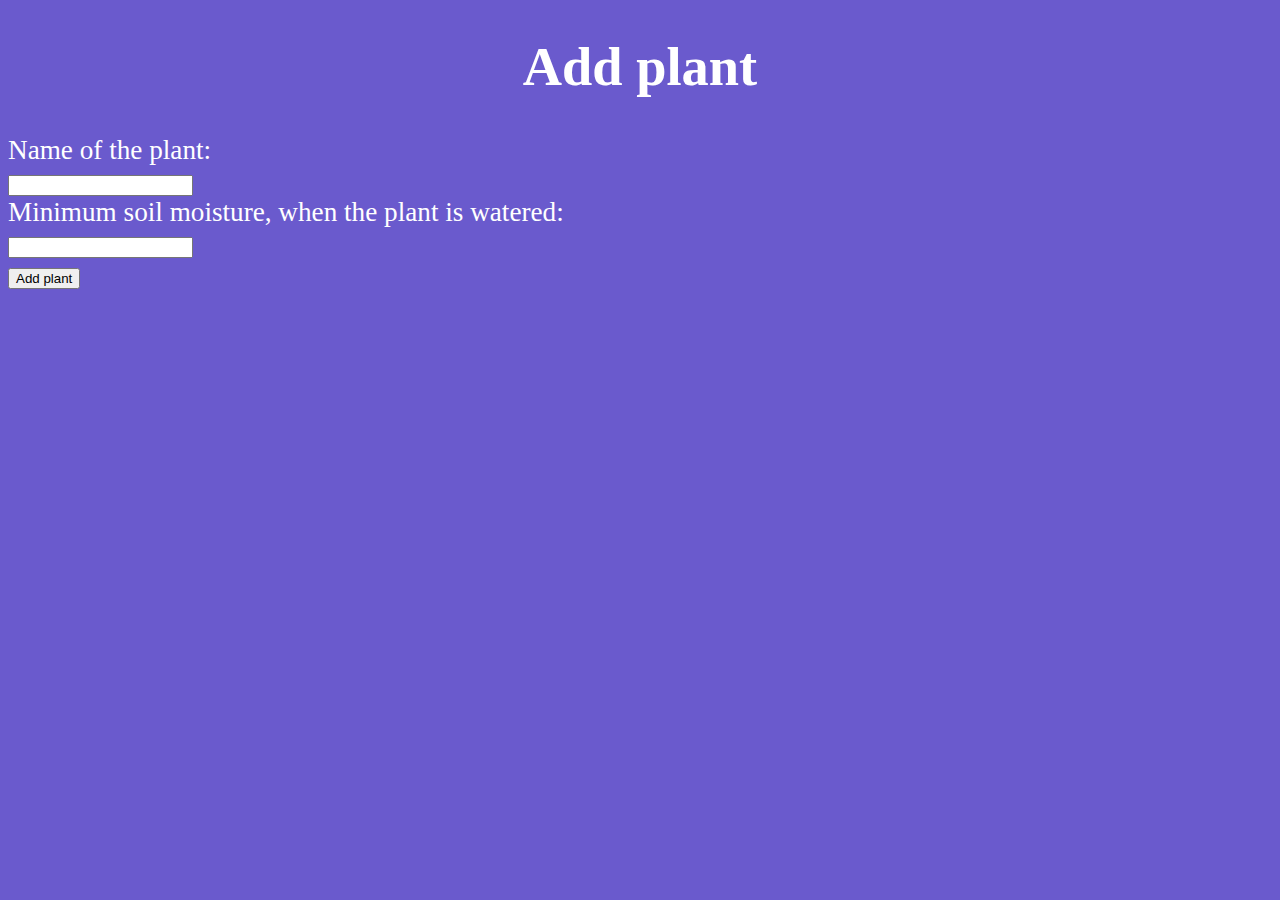
<file: addPlantForm.html>
<!DOCTYPE html>
<html lang="en" dir="ltr">
  <head>
    <meta charset="utf-8">
    <title>Add plant</title>
    <link rel="stylesheet" href="css/style.css">
  </head>
  <body>
    <h1>Add plant</h1>
    <form action="/addPlantDb" method="post">
        Name of the plant:<br>
        <input type="text" name="plantName">
        <br>Minimum soil moisture, when the plant is watered:<br>
        <input type="text" name="wateredSoilMoisture">
        <br>
        <input type="submit" value="Add plant">
    </form>
  </body>
</html>
</file>
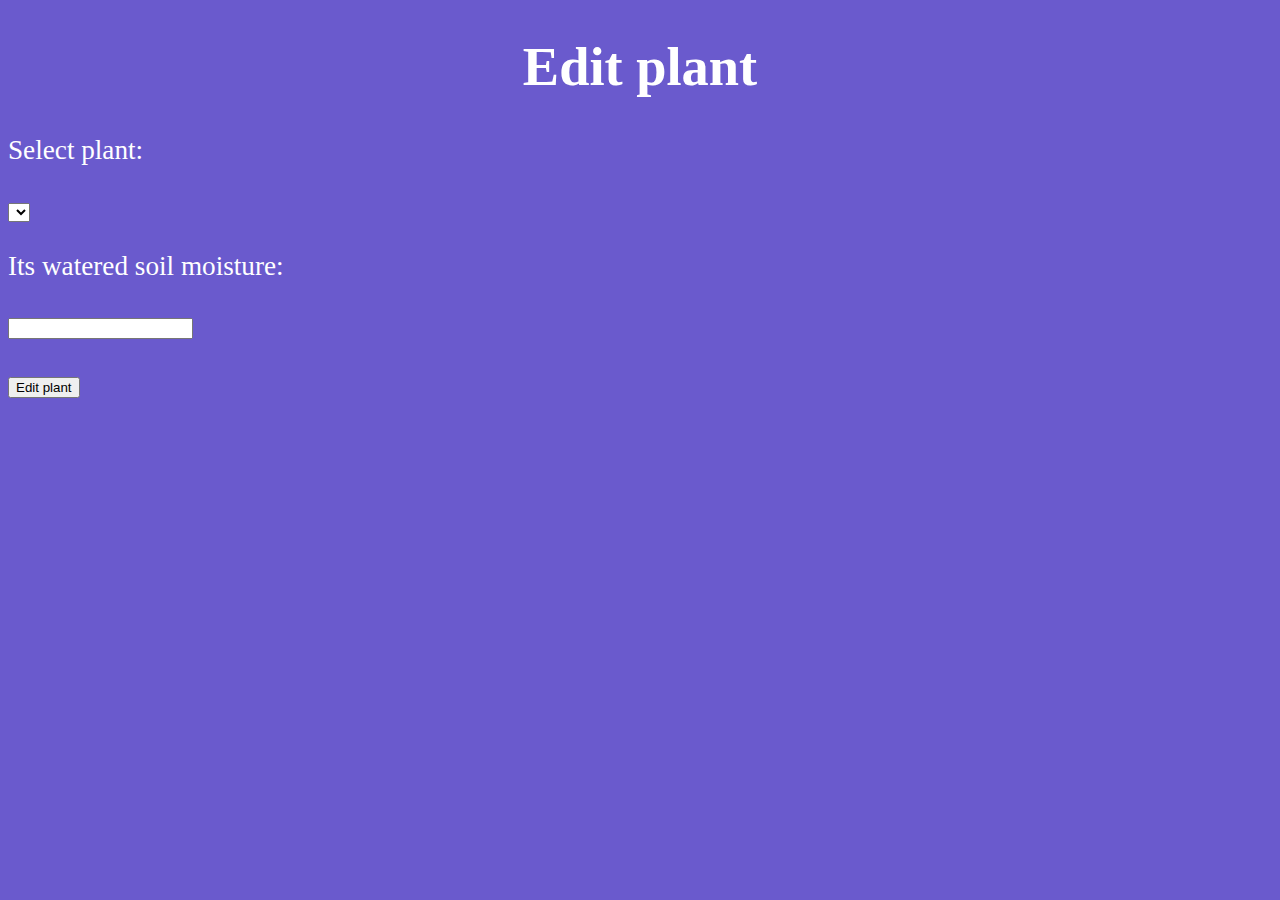
<file: editPlantForm.html>
<!DOCTYPE html>
<html lang="en" dir="ltr">
<head>
    <meta charset="utf-8">
    <title>Edit plant</title>
    <link rel="stylesheet" href="css/style.css">
</head>
<body>
<h1>Edit plant</h1>
<form action="/editPlantDb" method="post">
    <p>Select plant: </p>

    <select name="plantsList">
        {{ . }}
    </select>
    <p>Its watered soil moisture: </p>

    <input type="text" name="wateredSoilMoisture">

    <p></p>

    <input type="submit" value="Edit plant">
</form>
</body>
</html>
</file>
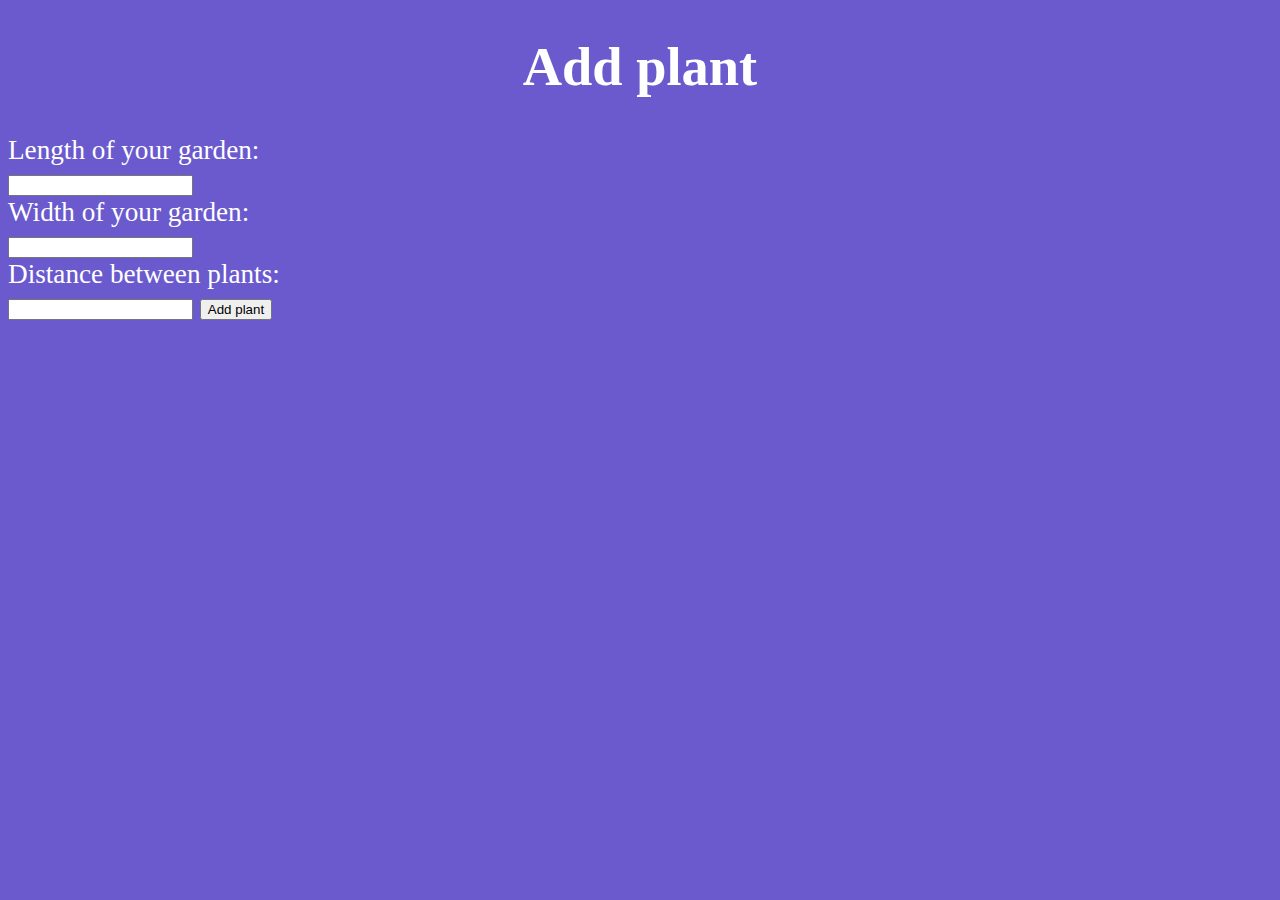
<file: gardenSettingsForm.html>
<!DOCTYPE html>
<html lang="en" dir="ltr">
<head>
    <meta charset="utf-8">
    <title>Set dimensions of your garden</title>
    <link rel="stylesheet" href="css/style.css">
</head>
<body>
<h1>Add plant</h1>
<form action="/addPlantDb" method="post">
    Length of your garden:<br>
    <input type="text" name="gardenLength">
    <br>Width of your garden:<br>
    <input type="text" name="gardenWidth">
    <br>Distance between plants: <br>
    <input type="text" name="plantsDistance">
    <input type="submit" value="Add plant">
</form>
</body>
</html>
</file>
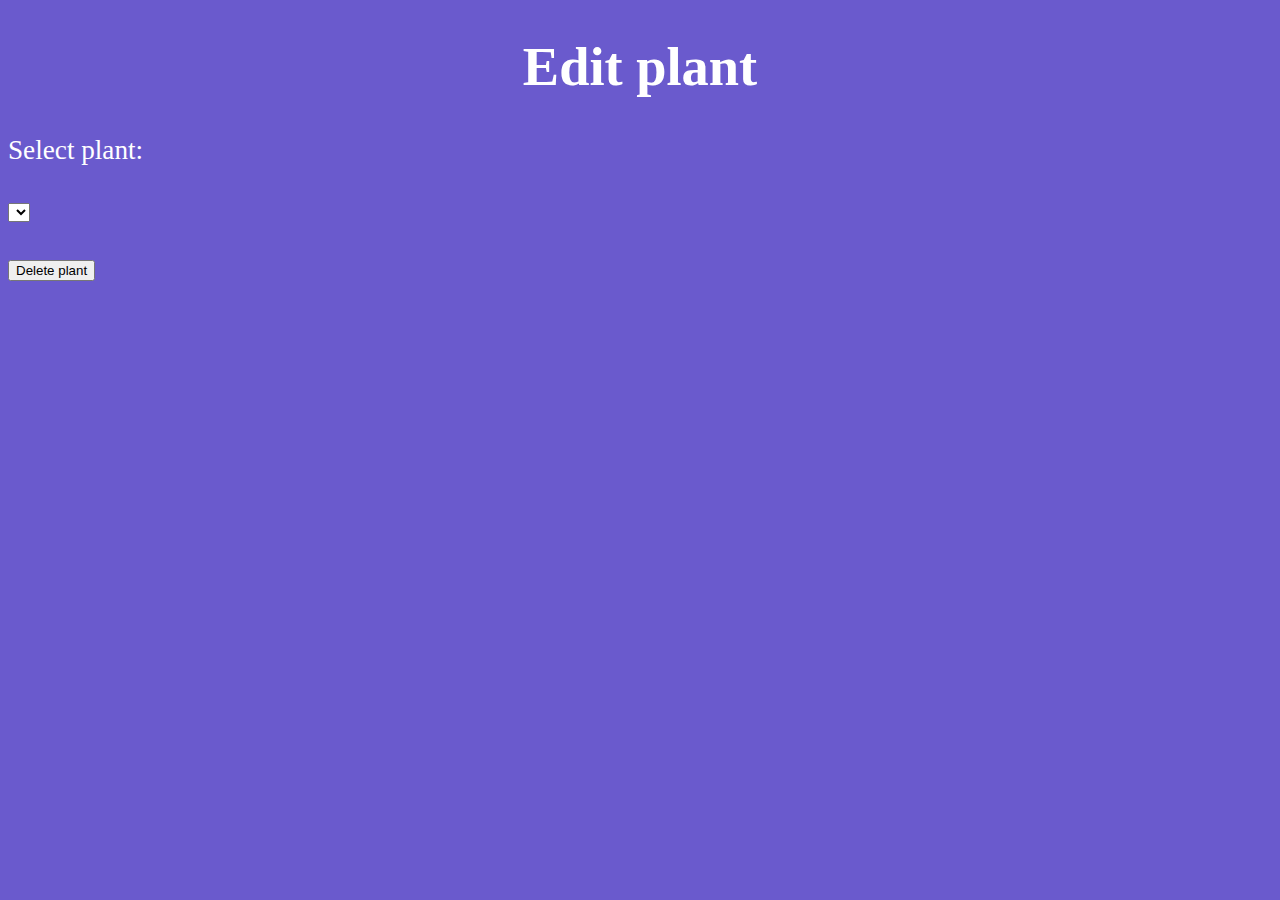
<file: removePlantForm.html>
<!DOCTYPE html>
<html lang="en" dir="ltr">
<head>
    <meta charset="utf-8">
    <title>Delete plant</title>
    <link rel="stylesheet" href="css/style.css">
</head>
<body>
<h1>Edit plant</h1>
<form action="/removePlantDb" method="post">
    <p>Select plant: </p>

    <select name="plantsList">
        {{ . }}
    </select>
    <p></p>
    <input type="submit" value="Delete plant">
</form>
</body>
</html>
</file>
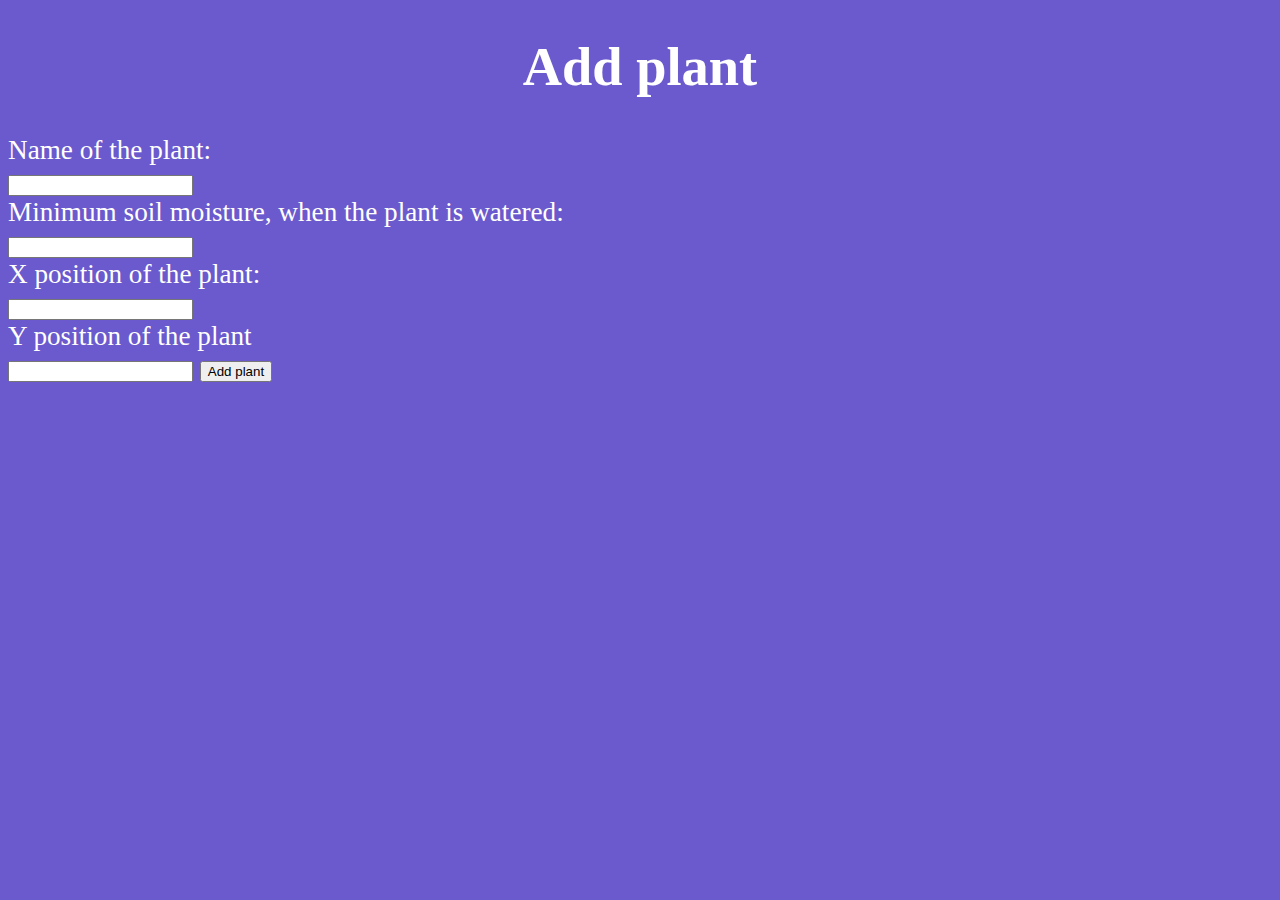
<file: html/addPlantForm.html>
<!DOCTYPE html>
<html lang="en" dir="ltr">
  <head>
    <meta charset="utf-8">
    <title>Add plant</title>
    <link rel="stylesheet" href="../css/style.css">
  </head>
  <body>
    <h1>Add plant</h1>
    <form action="/addPlantDb" method="post">
        Name of the plant:<br>
        <input type="text" name="plantName">
        <br>Minimum soil moisture, when the plant is watered:<br>
        <input type="text" name="wateredSoilMoisture">
        <br>X position of the plant: <br>
        <input type="text" name="positionX">
        <br>Y position of the plant<br>
        <input type="text" name="positionY">
        <input type="submit" value="Add plant">
    </form>
  </body>
</html>
</file>
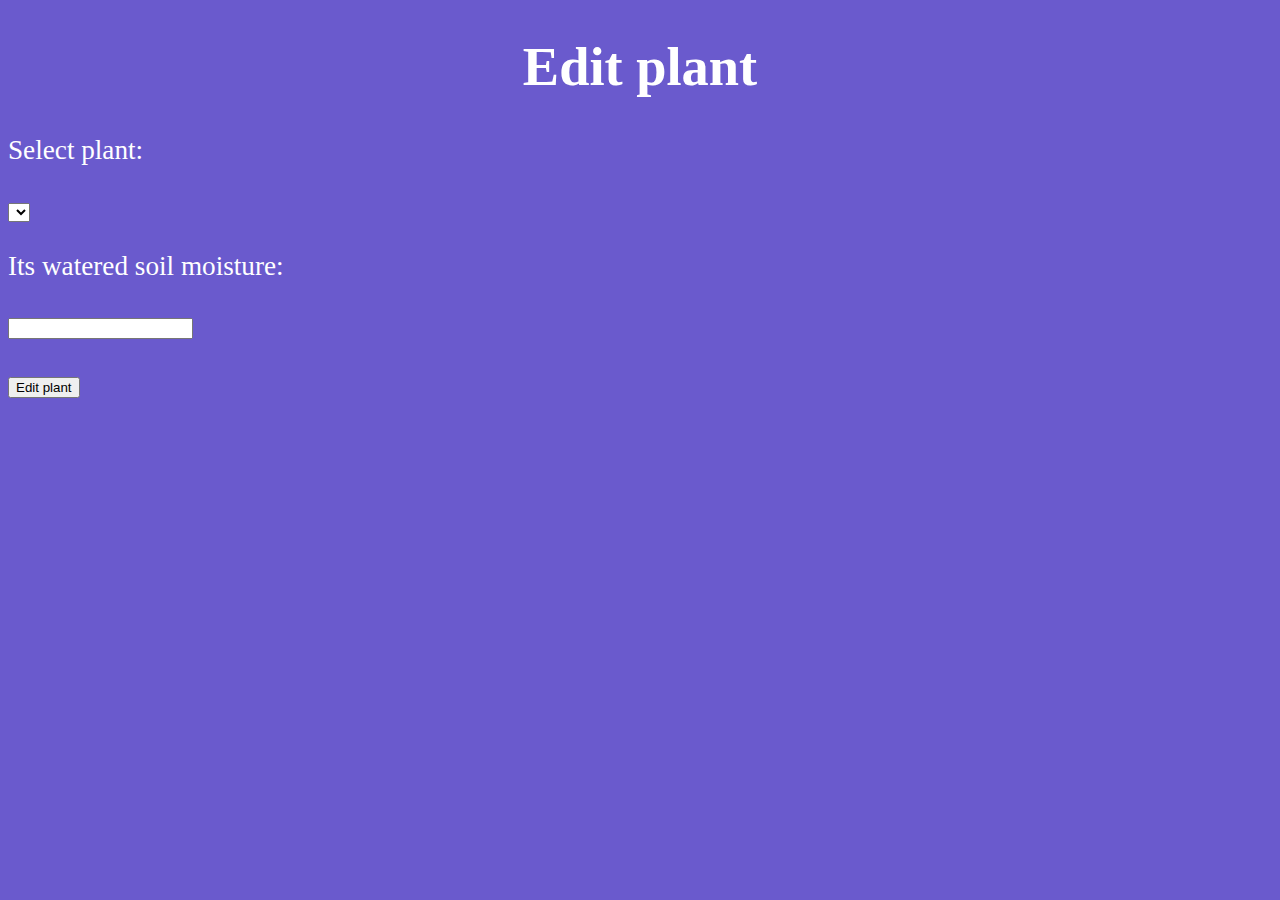
<file: html/editPlantForm.html>
<!DOCTYPE html>
<html lang="en" dir="ltr">
<head>
    <meta charset="utf-8">
    <title>Edit plant</title>
    <link rel="stylesheet" href="../css/style.css">
</head>
<body>
<h1>Edit plant</h1>
<form action="/editPlantDb" method="post">
    <p>Select plant: </p>

    <select name="plantsList">
        {{ . }}
    </select>
    <p>Its watered soil moisture: </p>

    <input type="text" name="wateredSoilMoisture">

    <p></p>

    <input type="submit" value="Edit plant">
</form>
</body>
</html>
</file>
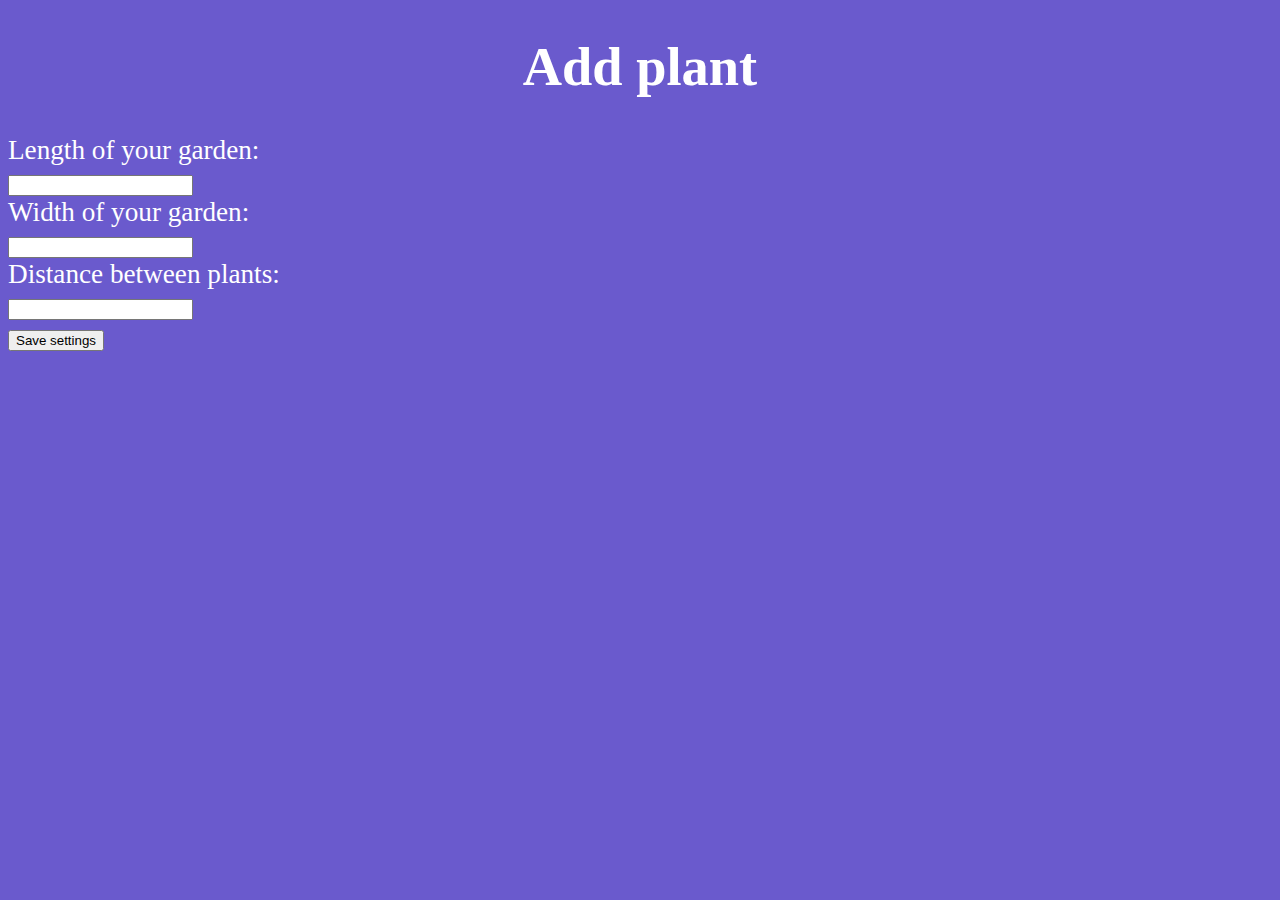
<file: html/gardenSettingsForm.html>
<!DOCTYPE html>
<html lang="en" dir="ltr">
<head>
    <meta charset="utf-8">
    <title>Set dimensions of your garden</title>
    <link rel="stylesheet" href="../css/style.css">
</head>
<body>
<h1>Add plant</h1>
<form action="/setGardenDb" method="post">
    Length of your garden:<br>
    <input type="text" name="gardenLength">
    <br>Width of your garden:<br>
    <input type="text" name="gardenWidth">
    <br>Distance between plants: <br>
    <input type="text" name="plantsDistance">
    <br>
    <input type="submit" value="Save settings">
</form>
</body>
</html>
</file>
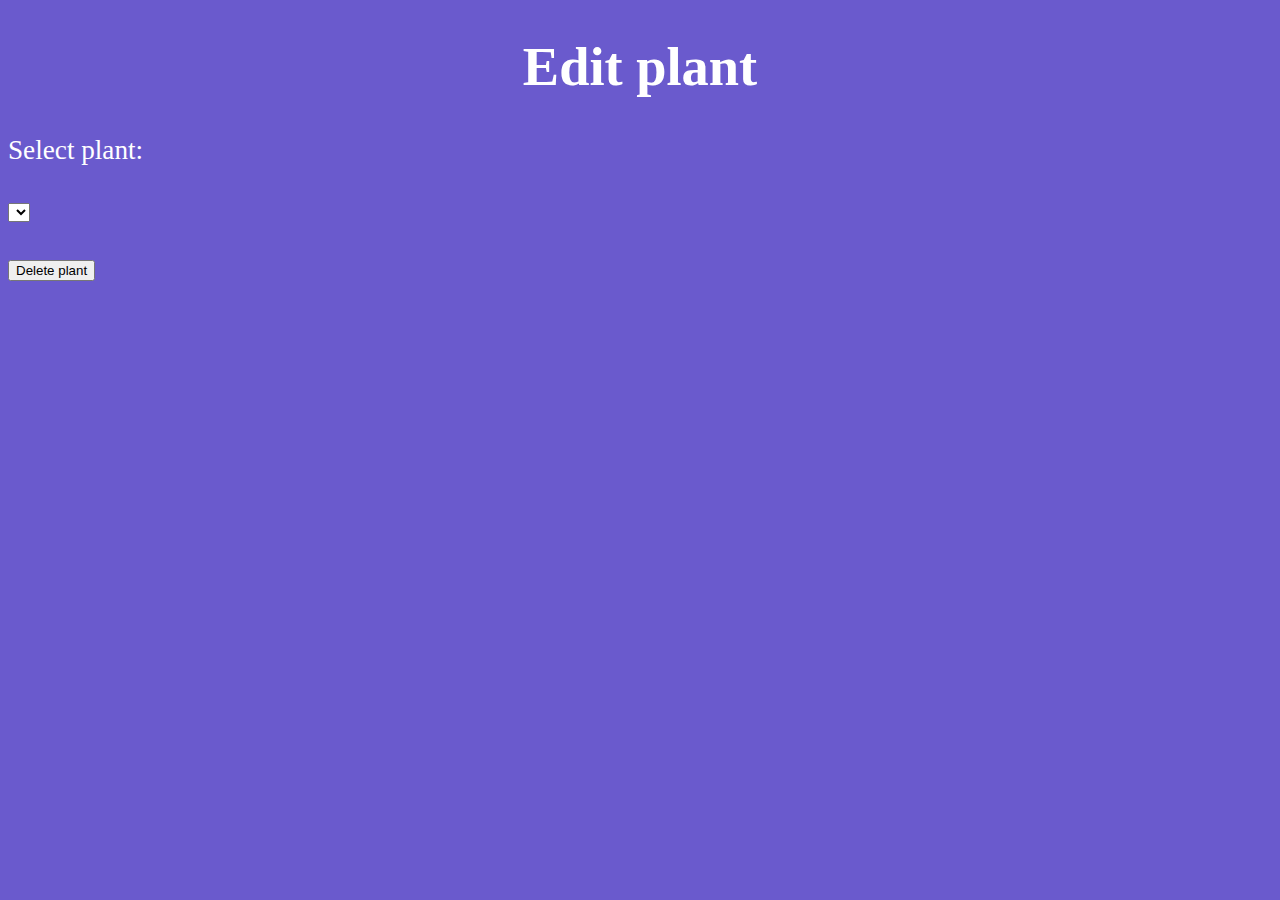
<file: html/removePlantForm.html>
<!DOCTYPE html>
<html lang="en" dir="ltr">
<head>
    <meta charset="utf-8">
    <title>Delete plant</title>
    <link rel="stylesheet" href="../css/style.css">
</head>
<body>
<h1>Edit plant</h1>
<form action="/removePlantDb" method="post">
    <p>Select plant: </p>

    <select name="plantsList">
        {{ . }}
    </select>
    <p></p>
    <input type="submit" value="Delete plant">
</form>
</body>
</html>
</file>
<file: css/style.css>
body {
    background-color: SlateBlue;
    color: white;
    font-family: "Liberation Serif";
    font-size: 1.7em;
}

h1 {
    text-align: center;
}

.plantSettings {
    float: left;
}

.meteoDataShow {
    float: left;
    margin-left: 30em;
}

.manualControl {
    margin-top: 18em;
}

ul li {
    list-style-type: none;
    padding: 0.5em;
}

a {
    text-decoration: none;
    color: white;
    padding: 0.3em;
}

a:hover {
    background-color: tomato;
}
</file>
